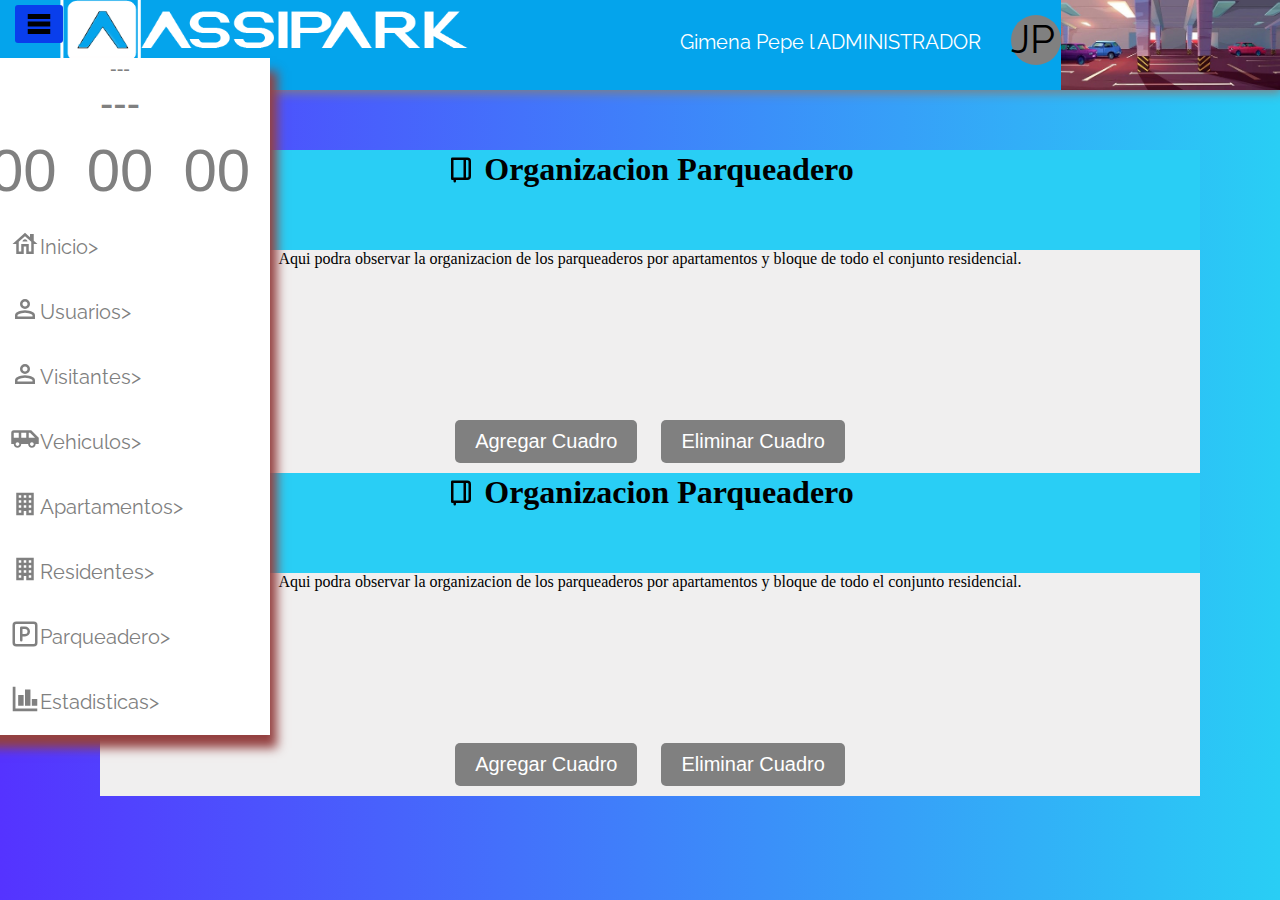
<file: paginas.html/principal.html>
<!DOCTYPE html>
<html lang="en">
<head>
    <meta charset="UTF-8">
    <meta http-equiv="X-UA-Compatible" content="IE=edge">
    <meta name="viewport" content="width=device-width, user-scalable=no, initial-scale=1.0, maxium-scale=1.0, minimum-scale=1.0">
    <link rel="stylesheet" href="/carpeta.css/principal.css">
    <link rel="shortcut icon" href="/html y css/LOGO_FINAL_ASSIPARK.png" type="image/x-icon">
    <link href="https://fonts.googleapis.com/css?family=Quicksand" rel="stylesheet">
    <link href="https://fonts.googleapis.com/css2?family=Montserrat:ital,wght@1,900&family=Raleway:wght@300;400;600&display=swap" rel="stylesheet"> 
    <title>Assipark</title>
</head>
<body>
    <section>
 
        <div class="barra">
            <li class='logo'><a href='#'><img src='/imagenes/LOGO_ASSIPARK_.png'/></a></li>
            <p class="usuario">Gimena Pepe l ADMINISTRADOR</p>
            <p class="waos">JP</p>
            <img class="fondo11" src="/html y css/FONDO_PERFIL.png">
        </div> 
<div>
            <div class="cuadros">
                <h1 class="titulo"> <img class="ico" src="/html y css/diary.svg"> Organizacion Parqueadero</h1>
                <p class="resumen">Aqui podra observar la organizacion de los parqueaderos por apartamentos y bloque de todo el conjunto residencial.</p>
                <div class="container">
                  <div class="grid-top"></div>
                  <button class="btn-top" id="addBtnTop">Agregar Cuadro</button>
                  <button class="btn-top" id="removeBtnTop">Eliminar Cuadro</button>
                </div>
                <h1 class="titulo2"> <img class="ico" src="/html y css/diary.svg"> Organizacion Parqueadero</h1>
                <p class="resumen2">Aqui podra observar la organizacion de los parqueaderos por apartamentos y bloque de todo el conjunto residencial.</p>
                <div class="container">
                  <div class="grid-bottom"></div>
                  <button class="btn-bottom" id="addBtnBottom">Agregar Cuadro</button>
                  <button class="btn-bottom" id="removeBtnBottom">Eliminar Cuadro</button>
                </div>
              </div>
        </div>
    </div>
    <input type="checkbox" id="check">
    <label for="check">
        <img class="" src="/html y css/baseline-table-rows.svg" id="cancel"></i>
    </label>
        <div class="sidebar">
            <div class="reloj">
                <p class="dia" id="dia">---</p>
                <p class="mes" id="mes">---</p>
                <div class="hora" id="hora">
                    <p>00</p>
                    <p>00</p>
                    <p>00</p>
                </div>
            </div>
            <ul>
                <li><a href=""> <img class="ico" src="/html y css/house-outline.svg" alt="imagen" id="secciones">Inicio></a></li>
                <li><a href=""> <img class="ico" src="/html y css/person-outline.svg" alt="imagen" id="secciones2">Usuarios></a></li>
                <li><a href=""> <img class="ico" src="/html y css/person-outline.svg" alt="imagen" id="secciones3">Visitantes></a></li>
                <li><a href=""> <img class="ico" src="/html y css/baseline-airport-shuttle.svg" alt="imagen" id="secciones4">Vehiculos></a></li>
                <li><a href=""> <img class="ico" src="/html y css/office-building.svg" alt="imagen" id="secciones5">Apartamentos></a></li>
                <li><a href=""> <img class="ico" src="/html y css/office-building.svg" alt="imagen" id="secciones6">Residentes></a></li>
                <li><a href=""> <img class="ico" src="/html y css/parking-square.svg" alt="imagen" id="secciones7">Parqueadero></a></li>
                <li><a href=""> <img class="ico" src="/html y css/chart-bar.svg" alt="imagen" id="secciones8">Estadisticas></a></li>
              </ul> 
        </div>
        

    </section>
    <script src="/carpeta.js/app.js"></script>
</body>
</html>
</file>
<file: carpeta.css/principal.css>
* {
    margin: 0;
    padding: 0;
    
}

body{
    font-family: 'Montserrat', sans-serif;
    font-family: 'Raleway', sans-serif;
    background:linear-gradient(to right,#5533ff ,#29cef5);
    width: 100%;
}

.logo img {
    height: 80%;
    width: 100%;
    margin-top: -10px;
    margin-left: 50px;

}


.sidebar{
    position: absolute;
    margin-top: -33px;
    width: 300px;
    height: 800px;
    background: white; 
    box-shadow: 7px 13px 10px #808080;
    position: fixed;


}


input{
    position: relative;
    top: -200px;
}

.sidebar ul a{
    display: block;
    height: 100%;
    width: 100%;
    line-height: 65px;
    font-size: 20px;
    color:grey;
    padding-left: 40px;
    box-sizing: border-box;
    text-decoration: none;
}

ul li:hover a{
    background-color: #0991ec;
    transition: 0.5s;
    letter-spacing: 3px;
    text-transform: uppercase;
    width: 100%;

}
.img1{
    width: 100%;
}
.ico{
    position: relative;
    top: 5px;
}
.reloj{
    position: relative;
    font-family: arial;
    text-align: center;
    color: grey;
    width: 100%;
}
.reloj .dia{
    font-size: 20px;
}
.reloj .mes{
    font-size: 40px;

}
.reloj .hora{
    display: flex;
    justify-content: center;


  }
.reloj .hora p{
    font-size: 60px;
    padding: 10px;
    margin: 0px 5px;
  }
.barra{
    background-color:#04a4ec;
    display: flex;
    position: relative;
    width: auto; 
    height: 90px;
    box-shadow: 2px 3px 10px #808080;
    box-sizing: border-box;

}
.usuario{
    position: relative;
    margin-left: 900px;
    margin-top: 30px;
    color: white;
    font-size: 20px;
}

.waos{
    position: relative;
    background-color: grey;
    color: black;
    margin-top: 15px;
    margin-left: 30px;
    width: 50px;
    height: 50px;
    font-size: 40px;
    border-radius: 40px;
    justify-content: center;
}
.fondo{
    position: absolute;
    margin-left: 1380px;
    margin-top: 150px;
}
.cuadros{
    position: absolute;
    width:52%;
    left: 350px;
    top: 150px;
    background-color: rgb(240, 239, 239);
   
}
.titulo{
    background-color: #29cef5;
    height: 100px;
    text-align: center;
    font-family: georgia;
}


.resumen{
    background-color: rgb(240, 239, 239);
    text-align: center;
    height: 100px;
    font-family: georgia;
}

.titulo2{
    position:relative;
    
    background-color: #29cef5;
    height: 100px;
    width:100%;
    text-align: center;
    font-family: georgia;
}

.resumen2{
    position:relative;
    background-color: rgb(240, 239, 239);
    text-align: center;
    width:100%;
    height: 100px;
    font-family: georgia;
}

.container {
    max-width: 800px;
    margin: 0 auto;
    text-align: center;
  }
  
  .grid-top,
  .grid-bottom {
    display: grid;
    grid-template-columns: repeat(auto-fill, minmax(150px, 1fr));
    grid-gap: 20px;
    margin: 30px 0;
  }
  
  .grid-item {
    background-color: grey;
    border: 1px solid rgb(240, 239, 239);;
    border-radius: 5px;
    padding: 50px;
    text-align: center;
    font-size: 20px;
  }
  
  button {
    margin: 10px;
    padding: 10px 20px;
    border-radius: 5px;
    font-size: 20px;
    cursor: pointer;
    background-color: grey;
    color: #fff;
    border: none;
  }
  
  button:hover {
    background-color: #1861a8;
  }

@media screen and (max-width:8000px){
    .usuario {
        margin-left:auto;
    }
    .fondo{
        left: auto;
    
    }
}

@media screen and (max-width:1900px){
    .fondo{
        height: 200%;
    }

}

@media screen and (max-width:1850px){
    .fondo{
        position: absolute;
        height: 200%;
        left: -60px;
    }

}
@media screen and (max-width:1800px){
    .fondo{
        position: absolute;
        height: 190%;
        left: -70px;
    }

}
@media screen and (max-width:1750px){
    .fondo{
        position: absolute;
        height: 180%;
        left: -100px;
    }

}
@media screen and (max-width:1700px){
    .fondo{
        position: absolute;
        height: 170%;
        left: -120px;
    }

}
@media screen and (max-width:1650px){
    .fondo{
        position: absolute;
        height: 160%;
        left: -150px;
    }

}
@media screen and (max-width:1600px){
    .fondo{
        position: absolute;
        height: 150%;
        left: -180px;
    }

}
@media screen and (max-width:1550px){
    .fondo{
        position: absolute;
        height: 140%;
        left: -200px;
    }

}
@media screen and (max-width:1500px){
    .fondo{
        position: absolute;
        height: 130%;
        left: -230px;
    }

}
@media screen and (max-width:1450px){
    .fondo{
        position: absolute;
        height: 120%;
        left: -270px;
    }

}

@media screen and (max-width:1400px){
    .fondo{
        position: absolute;
        height: 120%;
        left: -2000px;
    }
    .cuadros{
        position: absolute;
        left: 100px;
        width: 1100px;
    
    }
    .logo1{
        margin-left: 50px;
    }
    .sidebar{
        position:relative;
        top: -18px;
        width: 300px;
        left: -30px;
        height: 100%;
        background: white; 
        box-shadow: 7px 13px 10px #944141;
        transition: all .5s ease;
    }
    
    
    label #btn,label #cancel{
        position: absolute;
        cursor: pointer;
        background: #093eec;
        border-radius: 3px;
    }
    
    label #cancel{
        left: 15px;
        top: 5px;
        font-size: 35px;
        color: #c40f0f;
        padding: 4px 9px;
        transition: all .5s;
    
    }
    
    #check:checked ~ .sidebar{
        left: 0;
    }

}

@media screen and (max-width:1028px){
    .logo2{
        position: relative;
        margin-left: -10000px;
    }

}

@media screen and (max-width:1300px){
    .cuadros{
        position: absolute;
        width: 1100px;
        left: 100px;
    }
    .logo1{
        margin-left:100px;
    }
}

@media screen and (max-width:1200px){
    .cuadros{
        position: absolute;
        left: 100px;
    }
}

@media screen and (max-width:1100px){
    .cuadros{
        position: absolute;
        width: 900px;
        left: 80px;
    }
    .logo1{
        margin-left: 130px;
    }
}
@media screen and (max-width:1000px){
    .cuadros{
        position: absolute;
        width: 800px;
        left: 80px;
    }
    .logo1{
        margin-left:100px;
    }
}
@media screen and (max-width:900px){
    .cuadros{
        position: absolute;
        width: 700px;
        left: 100px;
    }
    .logo1{
        margin-left:100px;
    }
}
@media screen and (max-width:800px){
    .cuadros{
        position: absolute;
        width: 600px;
        left: 100px;
    }
}
@media screen and (max-width:700px){
    .cuadros{
        position: absolute;
        width: 500px;
        left: 100px;
    }
}
@media screen and (max-width:600px){
    .cuadros{
        position: absolute;
        width: 500px;
        left: 30px;
    }
    .usuario{
        position: relative;
        margin-top: -100px;

    }
    .logo1{
        margin-left: 240px;
    }
}
@media screen and (max-width:500px){
    .cuadros{
        position: absolute;
        width: 400px;
        left:10px;
    }
    .logo1{
        margin-left:160px;
    }
}
@media screen and (max-width:400px){
    .cuadros{
        position: absolute;
        width: 300px;
        left: 40px;
    }
    .logo1{
        margin-left:140px;
    }
}
@media screen and (max-width:300px){
    .cuadros{
        position: absolute;
        width: 200px;
        left: 50px;
    }
    .logo1{
        margin-left:100px;
    }
}
</file>
